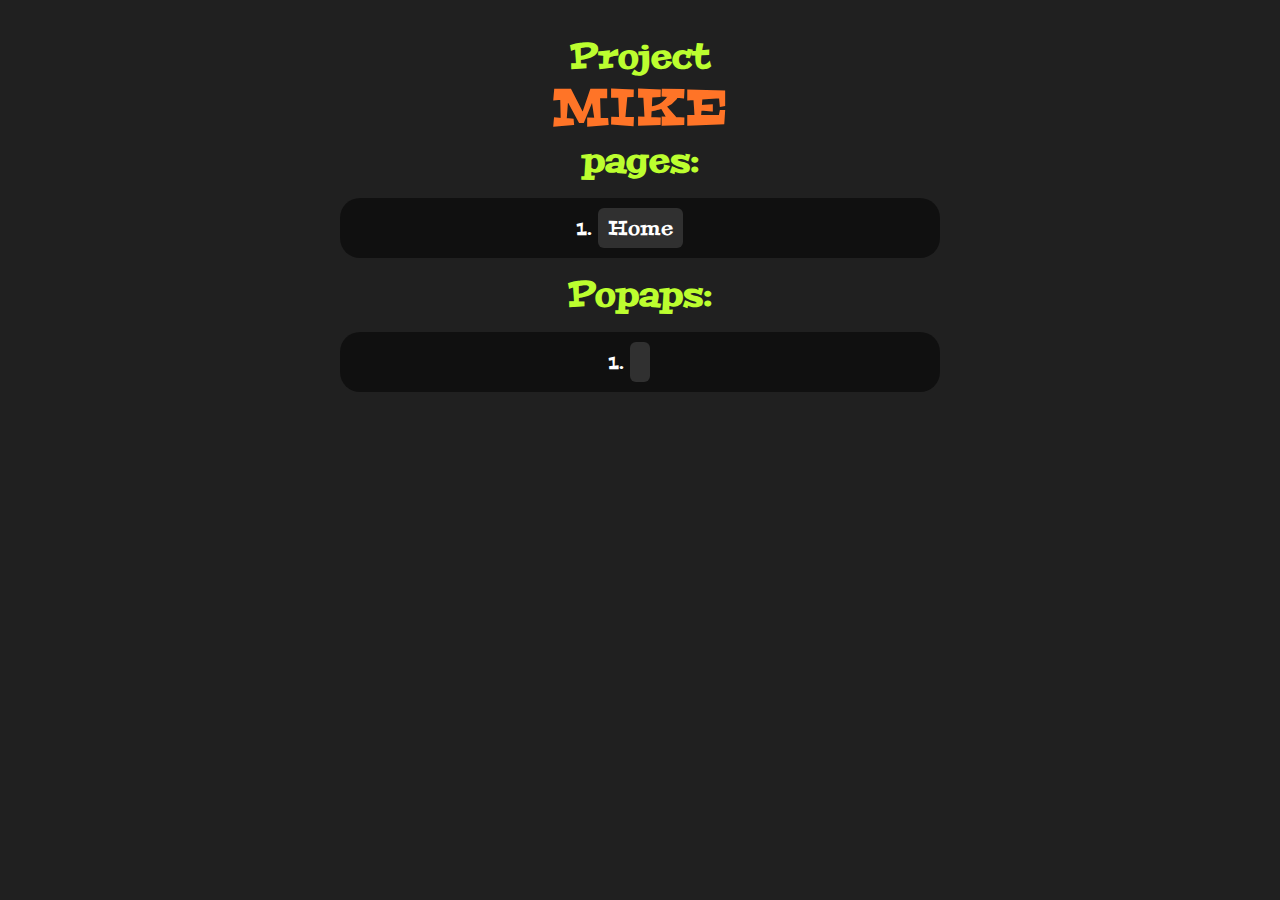
<file: index.html>
<!DOCTYPE html>
<html>

<head>
	<meta charset="UTF-8">
	<meta name="viewport" content="width=device-width, initial-scale=1.0">
	<title>Верстка «MIKE»</title>
</head>

<body>
	<div class="rootpage">
		<h1>Project <span>MIKE</span></h1>
		<h1>pages:</h1>
		<ol class="rootpage__list">
			<li><a target="_blank" href="home.html">Home</a></li>
		</ol>
		<h1>Popaps:</h1>
		<ol class="rootpage__list">
			<li><a target="_blank" href="home.html#"></a></li>
		</ol>
	</div>
</body>
<style>
	@charset "UTF-8";
	@import url('https://fonts.googleapis.com/css2?family=Catamaran:wght@100;200;300;400;500;600;700;800;900&family=Dosis:wght@200;300;400;500;600;700;800&family=DynaPuff:wght@400;500;600;700&family=Mouse+Memoirs&family=Peralta&family=Permanent+Marker&family=Poppins:ital,wght@0,100;0,200;0,300;0,400;0,500;0,600;0,700;0,800;0,900;1,100;1,200;1,300;1,400;1,500;1,600;1,700;1,800&display=swap');

	*,
	*::before,
	*::after {
		padding: 0px;
		margin: 0px;
		border: 0px;
		box-sizing: border-box;
		color: inherit;
		text-decoration: none;
	}

	html,
	body {
		height: 100%;
		min-width: 320px;
		width: 100%;
		font-family: Peralta;
		background-color: #202020;
		font-size: 20px;
		color: #fff;
	}

	body {
		font-size: 100%;
		line-height: 1;
		padding: 40px 10px;
		font-size: 1rem;
	}

	h1 {
		display: flex;
		flex-direction: column;
		text-align: center;
		color: #bcfe2f;
		font-size: 34px;
		align-items: center;
	}

	ol {
		display: flex;
		text-align: center;
		justify-content: center;
		border-radius: 20px;
		padding: 10px;
		background: #101010;
		margin: 20px auto;
		max-width: 600px;
	}

	li {
		border-radius: 6px;
		background: #303030;
		padding: 10px;
	}

	h1 span {
		font-size: 50px;
		color: #FF7427;
		margin: 10px;
		letter-spacing: 1px;
	}
</style>

</html>
</file>
